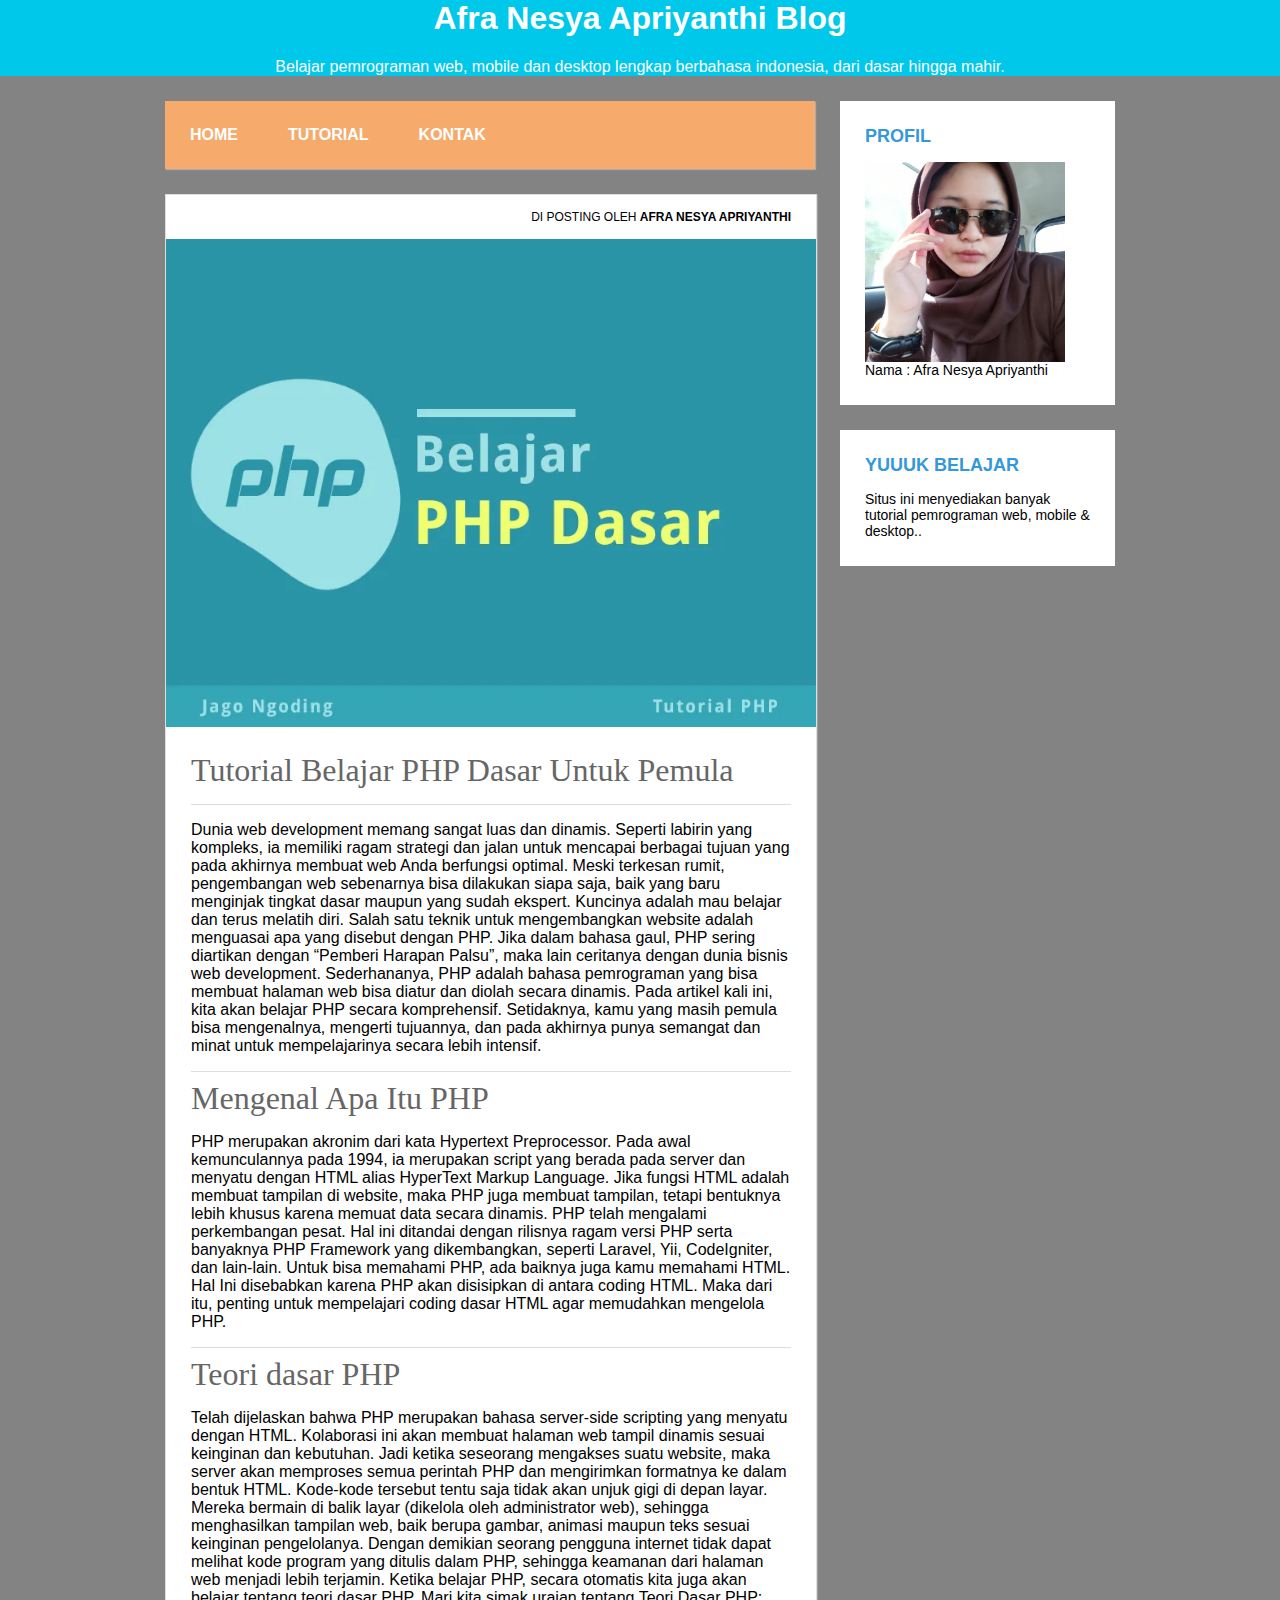
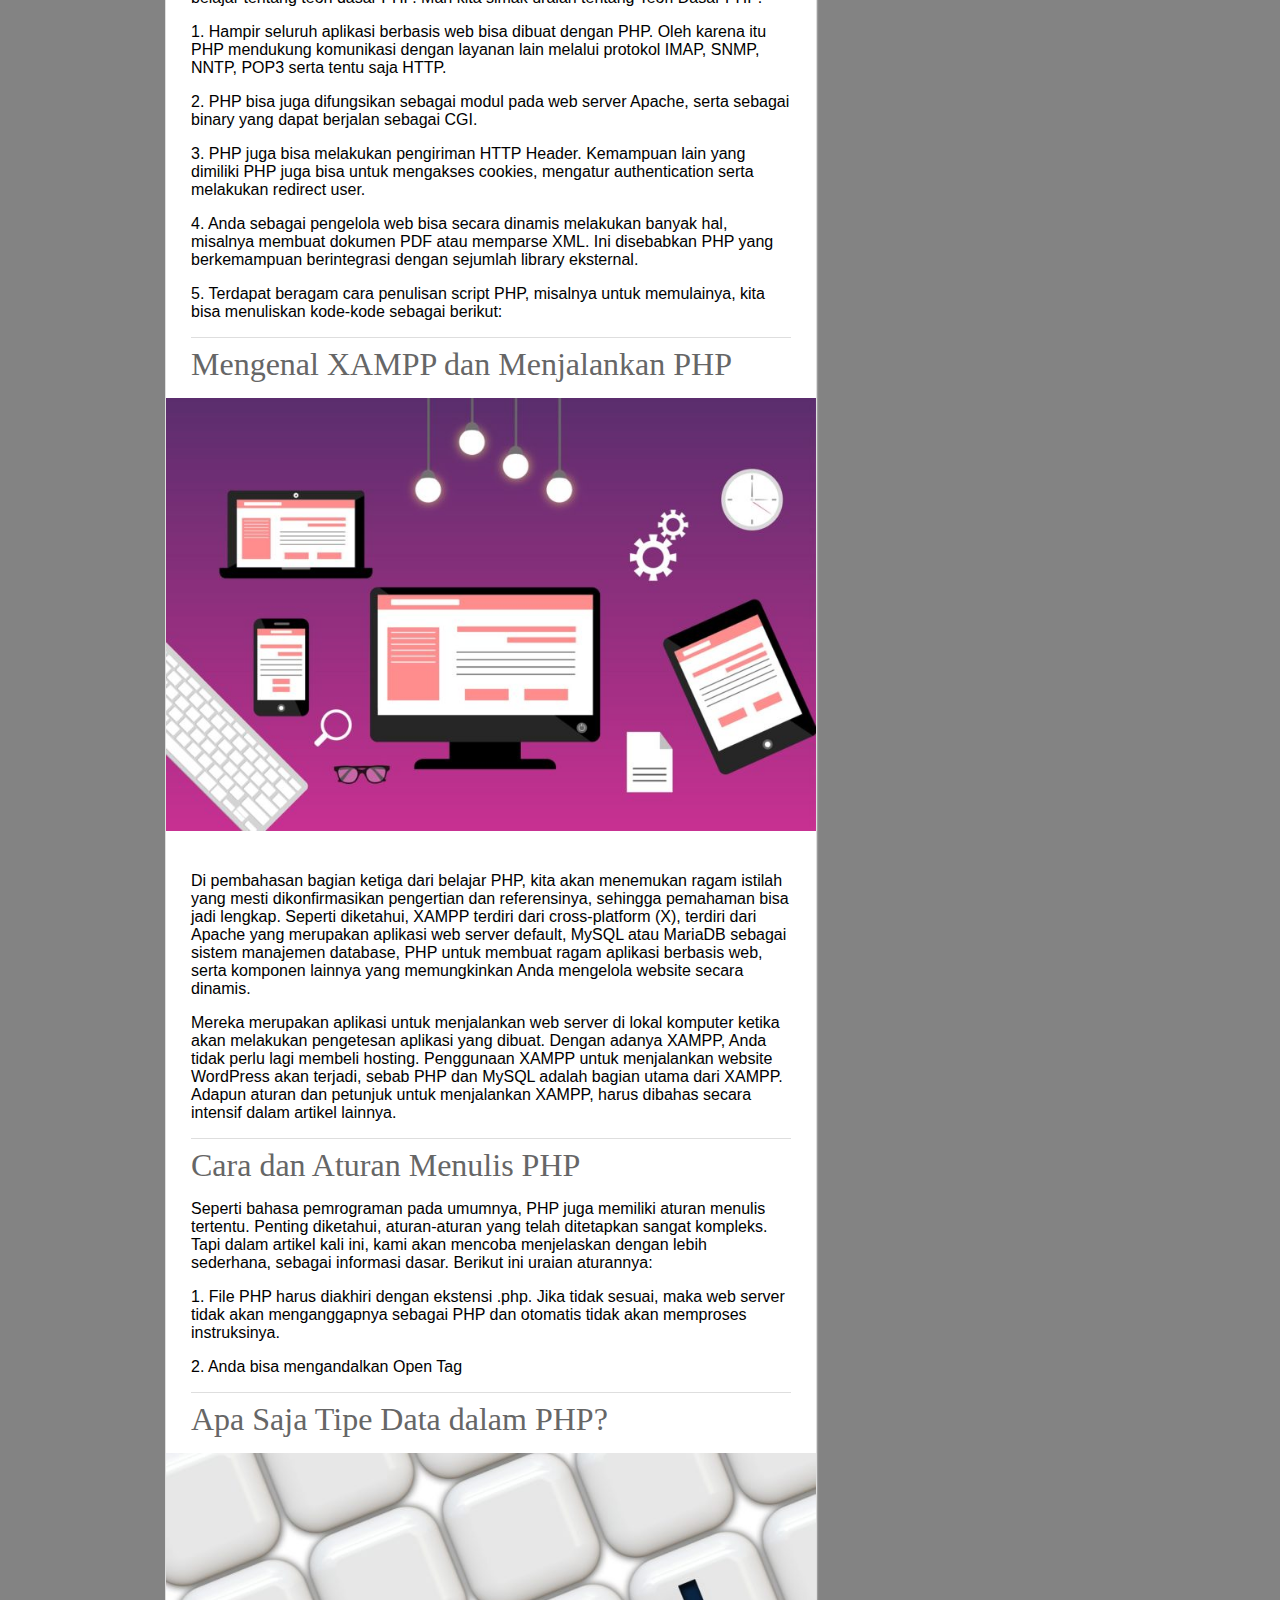
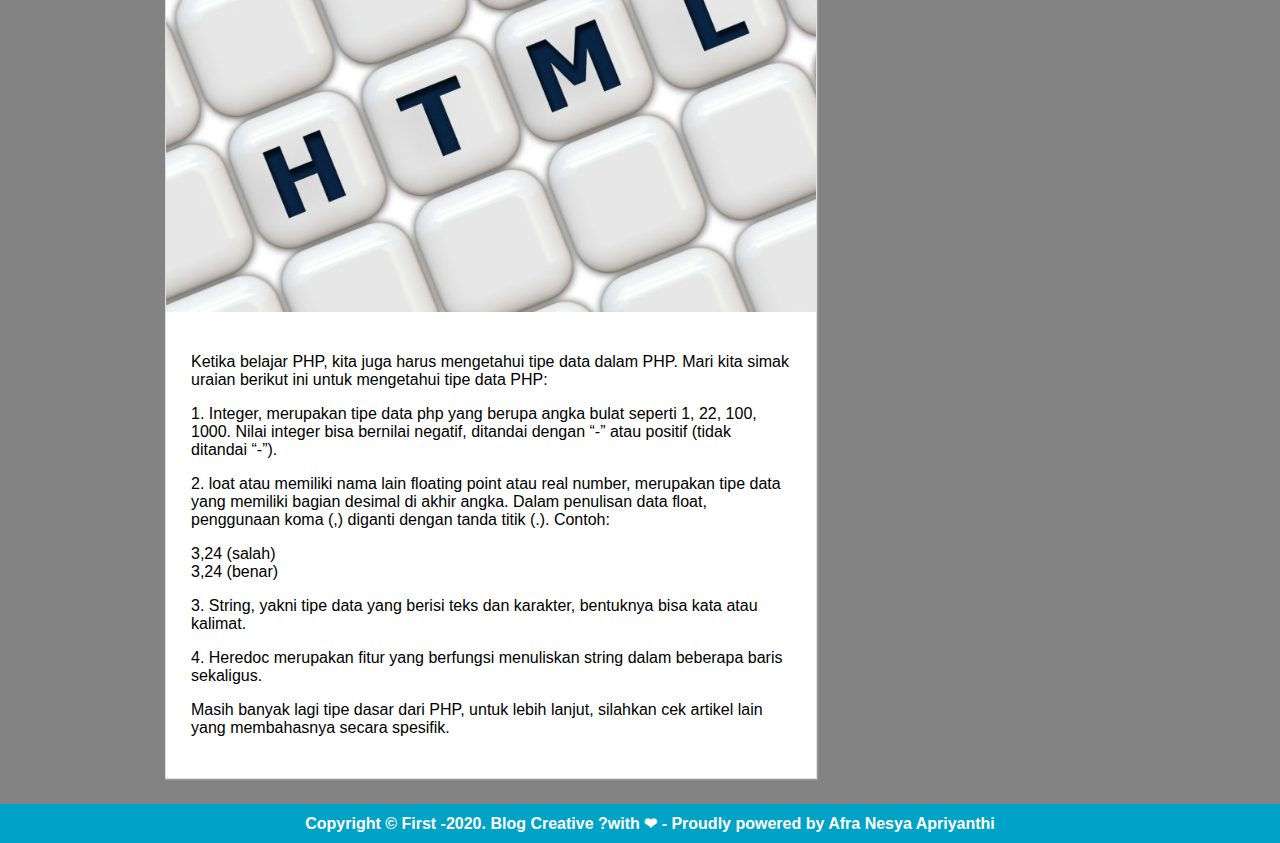
<file: tutorial.html>
<html>
<head>
	<title>Afra Nesya Apriyanthi Blog</title>
	<link rel="stylesheet" type="text/css" href="style.css">
</head>
<body>
	<div id="container">
	<header>
		<div class="atas">
		<h1>Afra Nesya Apriyanthi Blog</h1>
		<p>Belajar pemrograman web, mobile dan desktop lengkap berbahasa indonesia, dari dasar hingga mahir.</p>
		</div>
	</header>

	<main>
	<div class="wrap">
		<nav class="menu">
			<ul>
				<li>
					<a href="index.html">Home</a>
				</li>
				<li>
					<a href="tutorial.html">Tutorial</a>
				</li>
				<li>
					<a href="#">Kontak</a>
				</li>
			</ul>
		</nav>

		<aside class="sidebar">
			<div class="widget">
				<h2>Profil</h2>
				<img src="img/pp.jpg" width="200px">
				<p>Nama : Afra Nesya Apriyanthi</p>
			</div>
			<div class="widget">
				<h2>Yuuuk Belajar</h2>
				<p>Situs ini menyediakan banyak tutorial pemrograman web, mobile & desktop.</a>.</p>
			</div>
		</aside>

		<div class="blog">
			<div class="conteudo">
				<div class="post-info">
					Di Posting Oleh <b>Afra Nesya Apriyanthi</b>
				</div>
				<img src="img/belajar-php-dasar.jpg">
				<h1> Tutorial Belajar PHP Dasar Untuk Pemula </h1>
				<hr>
				<p>
					Dunia web development memang sangat luas dan dinamis. Seperti labirin yang kompleks, ia memiliki ragam strategi dan jalan untuk mencapai berbagai tujuan yang pada akhirnya membuat web Anda berfungsi optimal. Meski terkesan rumit, pengembangan web sebenarnya bisa dilakukan siapa saja, baik yang baru menginjak tingkat dasar maupun yang sudah ekspert. Kuncinya adalah mau belajar dan terus melatih diri.

					Salah satu teknik untuk mengembangkan website adalah menguasai apa yang disebut dengan PHP. Jika dalam bahasa gaul, PHP sering diartikan dengan “Pemberi Harapan Palsu”, maka lain ceritanya dengan dunia bisnis web development. Sederhananya, PHP adalah bahasa pemrograman yang bisa membuat halaman web bisa diatur dan diolah secara dinamis. Pada artikel kali ini, kita akan belajar PHP secara komprehensif. Setidaknya, kamu yang masih pemula bisa mengenalnya, mengerti tujuannya, dan pada akhirnya punya semangat dan minat untuk mempelajarinya secara lebih intensif.
				</p>
				<hr>
				<h1> Mengenal Apa Itu PHP </h1>
				<p>
					PHP merupakan akronim dari kata Hypertext Preprocessor. Pada awal kemunculannya pada 1994, ia merupakan script yang berada pada server dan menyatu dengan HTML alias HyperText Markup Language. Jika fungsi HTML adalah membuat tampilan di website, maka PHP juga membuat tampilan, tetapi bentuknya lebih khusus karena memuat data secara dinamis.

					PHP telah mengalami perkembangan pesat. Hal ini ditandai dengan rilisnya ragam versi PHP serta banyaknya PHP Framework yang dikembangkan, seperti Laravel, Yii, CodeIgniter, dan lain-lain. Untuk bisa memahami PHP, ada baiknya juga kamu memahami HTML. Hal Ini disebabkan karena PHP akan disisipkan di antara coding HTML. Maka dari itu, penting untuk mempelajari coding dasar HTML agar memudahkan mengelola PHP.
				</p>
				<hr>
				<h1> Teori dasar PHP </h1>
				<p>
					Telah dijelaskan bahwa PHP merupakan bahasa server-side scripting yang menyatu dengan HTML. Kolaborasi ini akan membuat halaman web tampil dinamis sesuai keinginan dan kebutuhan. Jadi ketika seseorang mengakses suatu website, maka server akan memproses semua perintah PHP dan mengirimkan formatnya ke dalam bentuk HTML. Kode-kode tersebut tentu saja tidak akan unjuk gigi di depan layar. Mereka bermain di balik layar (dikelola oleh administrator web), sehingga menghasilkan tampilan web, baik berupa gambar, animasi maupun teks sesuai keinginan pengelolanya. Dengan demikian seorang pengguna internet tidak dapat melihat kode program yang ditulis dalam PHP, sehingga keamanan dari halaman web menjadi lebih terjamin. Ketika belajar PHP, secara otomatis kita juga akan belajar tentang teori dasar PHP. Mari kita simak uraian tentang Teori Dasar PHP:

					<p>1. Hampir seluruh aplikasi berbasis web bisa dibuat dengan PHP. Oleh karena itu PHP mendukung komunikasi dengan layanan lain melalui protokol IMAP, SNMP, NNTP, POP3 serta tentu saja HTTP.</p>
					<p>2. PHP bisa juga difungsikan sebagai modul pada web server Apache, serta sebagai binary yang dapat berjalan sebagai CGI.</p>
					<p>3. PHP juga bisa melakukan pengiriman HTTP Header. Kemampuan lain yang dimiliki PHP juga bisa untuk mengakses cookies, mengatur authentication serta melakukan redirect user.</p>
					<p>4. Anda sebagai pengelola web bisa secara dinamis melakukan banyak hal, misalnya membuat dokumen PDF atau memparse XML. Ini disebabkan PHP yang berkemampuan berintegrasi dengan sejumlah library eksternal.</p>
					<p>5. Terdapat beragam cara penulisan script PHP, misalnya untuk memulainya, kita bisa menuliskan kode-kode sebagai berikut:</p>
				</p>
				<hr>
				<h1> Mengenal XAMPP dan Menjalankan PHP </h1>
				<img src="img/xampp.jpg">
				<p>
					<p>Di pembahasan bagian ketiga dari belajar PHP, kita akan menemukan ragam istilah yang mesti dikonfirmasikan pengertian dan referensinya, sehingga pemahaman bisa jadi lengkap. Seperti diketahui, XAMPP terdiri dari cross-platform (X), terdiri dari Apache yang merupakan aplikasi web server default, MySQL atau MariaDB sebagai sistem manajemen database, PHP untuk membuat ragam aplikasi berbasis web, serta komponen lainnya yang memungkinkan Anda mengelola website secara dinamis.</p>

					<p>Mereka merupakan aplikasi untuk menjalankan web server di lokal komputer ketika akan melakukan pengetesan aplikasi yang dibuat. Dengan adanya XAMPP, Anda tidak perlu lagi membeli hosting. Penggunaan XAMPP untuk menjalankan website WordPress akan terjadi, sebab PHP dan MySQL adalah bagian utama dari XAMPP. Adapun aturan dan petunjuk untuk menjalankan XAMPP, harus dibahas secara intensif dalam artikel lainnya.</p>
				</p>
				<hr>
				<h1> Cara dan Aturan Menulis PHP </h1>
				<p>
					<p>Seperti bahasa pemrograman pada umumnya, PHP juga memiliki aturan menulis tertentu. Penting diketahui, aturan-aturan yang telah ditetapkan sangat kompleks. Tapi dalam artikel kali ini, kami akan mencoba menjelaskan dengan lebih sederhana, sebagai informasi dasar. Berikut ini uraian aturannya:</p>

					<p>1. File PHP harus diakhiri dengan ekstensi .php. Jika tidak sesuai, maka web server tidak akan menganggapnya sebagai PHP dan otomatis tidak akan memproses instruksinya.</p>
					<p>2. Anda bisa mengandalkan Open Tag</p>
				</p>
				<hr>
				<h1> Apa Saja Tipe Data dalam PHP? </h1>
				<img src="img/html.jpg">
				<p>
					<p>Ketika belajar PHP, kita juga harus mengetahui tipe data dalam PHP. Mari kita simak uraian berikut ini untuk mengetahui tipe data PHP:</p>
					<p>1. Integer, merupakan tipe data php yang berupa angka bulat seperti 1, 22, 100, 1000. Nilai integer bisa bernilai negatif, ditandai dengan “-” atau positif (tidak ditandai “-”).</p>
					<p>2. loat atau memiliki nama lain floating point atau real number, merupakan tipe data yang memiliki bagian desimal di akhir angka. Dalam penulisan data float, penggunaan koma (,) diganti dengan tanda titik (.). Contoh:</p>
					<p>3,24 (salah)<br>
					   3,24	(benar)</p>
					<p>3. String, yakni tipe data yang berisi teks dan karakter, bentuknya bisa kata atau kalimat.</p>
					<p>4. Heredoc merupakan fitur yang berfungsi menuliskan string dalam beberapa baris sekaligus.</p>
					<p>Masih banyak lagi tipe dasar dari PHP, untuk lebih lanjut, silahkan cek artikel lain yang membahasnya secara spesifik.</p>

				</p>
			</div>
		</div>
	</div>
	</main>
	<div class="clear">	</div>
	<div class="footer">
		Copyright © First -2020. Blog Creative ?with ❤ - Proudly powered by Afra Nesya Apriyanthi
	</div>
	</div>
</body>
</html>
</file>
<file: style.css>
body {
	background: #838383;
	margin:0;
	font-family: 'Open Sans', sans-serif;
}
 
hr {
	border:0;
	background:#dedede;
	height:1px;
}		
 
header{
	text-align: center;
	color: #232323;
}
 
header .judul{
	font-size: 26pt;
	background-color: #00c8eb;
    text-align: center;
    color: white;
}
 
header .deskripsi{
	font-size: 18pt;
	text-align: center;
	color: black;
}

.atas {
   background-color: #00c8eb;
   text-align: center;
   color: white;
}

.wrap {
	width: 950px;
	margin:25px auto;
}
 
nav.menu ul {
	overflow:hidden;
	color:#fff;
	list-style: none;
	float:left;
	padding:0;
	width: 650px;
	margin:0 0 0;
	background: #f6ab6c;
	-webkit-box-shadow: 1px 1px 1px 0px rgba(204,204,204,0.55);
	-moz-box-shadow: 1px 1px 1px 0px rgba(204,204,204,0.55);
	box-shadow: 1px 1px 1px 0px rgba(204,204,204,0.55);
}
 
nav.menu ul li {
	margin:0;
	float:left;
}
 
nav.menu ul a {
	padding:25px;
	display:block;
	font-weight:600;
	font-size: 16px;
	color:#fff;
	text-transform: uppercase;
	transition: all 0.5s ease;
	text-decoration: none;
}
 
nav.menu ul a:hover {
	text-decoration: underline;
	background:#df5e88;
}
 
.sidebar {
	float:right;
	width:275px;
}
 
.sidebar .widget {
	padding:25px;
	margin:0 0 25px;
	background:#fff;
	border-bottom: 2px solid #fff;
	transition: all 0.5s ease;
}
 
.sidebar .widget:hover {
	border-bottom: 2px solid #3498db;
}
 
.sidebar .widget h2 {
	padding:0;
	margin:0 0 15px;
	color:#3498db;
	font-size: 18px;
	font-weight:800;
	text-transform: uppercase;
}
 
.sidebar .widget p {
	font-size: 14px;
}
 
.sidebar .widget p:last-child {
	margin:0;
}
 
.blog {
	float:left;
}
 
.conteudo {
	width:600px;
	padding:25px;
	margin:25px auto;
	background: #fff;
	border:1px solid #dedede;
	-webkit-box-shadow: 1px 1px 1px 0px rgba(204,204,204,0.35);
	-moz-box-shadow: 1px 1px 1px 0px rgba(204,204,204,0.35);
	box-shadow: 1px 1px 1px 0px rgba(204,204,204,0.35);
}
 
.conteudo img {
	min-width: 650px;
	margin:0 0 25px -25px;
	max-width: 650px;
}
 
.conteudo h1 {
	padding:0;
	margin:0 0 15px;
	font-weight: normal;
	color: #666;
	font-family: Georgia;
}
 
.conteudo p:last-child {
	margin: 0;
}
 
.conteudo .continue-lendo {
	color:#000;
	transition: all 0.5s ease;
	text-decoration: none;
	font-weight: 700; 
}
 
.conteudo .continue-lendo:hover {
	margin-left:10px;
}
 
.post-info {
	float: right;
	font-size: 12px;
	margin: -10px 0 15px;
	text-transform: uppercase;
}
 
@media screen and (max-width: 960px) {
 
	.header {
		position:inherit;
	}
 
	.wrap {
		width: 90%;
		margin:25px auto;
	}
	.sidebar {
		width:100%;
		margin:25px 0 0;
		float:right;
	}
 
	.sidebar .widget {
		padding:5%;
	}
 
	nav.menu ul {
		width: 100%;
	}
 
	nav.menu ul {
		float:inherit;
	}
 
	nav.menu ul li {
		float:inherit;
		margin:0;
	}
 
	nav.menu ul a {
		padding:15px;
		font-size: 16px;
		border-top:1px solid #1abf9f;
		border-bottom:1px solid #16a085;
	}
 
	.blog {
		width:90%;
	}
 
	.conteudo {
		float:inherit;
		margin:0 auto 25px;
		width:101%;
		border:1px solid #dedede;
		padding:5%;  
		background: #fff;
	}
 
	.conteudo img {
		max-width: 110%;
		margin:0 0 25px -5%;
		min-width: 110%;
	}
 
	.conteudo .continue-lendo:hover {
		margin-left:0;
	}
 
 
}
 
@media screen and (max-width: 460px) {
 
	nav.menu ul a {
		padding:15px;
		font-size: 14px;
	}
 
	.sidebar {
		display:none
	}
	.post-info {
		display:none;
	}
 
	.conteudo {
		margin:25px auto;
	}
 
	.conteudo img {
		margin:-5% 0 25px -5%;
	}			
}

.footer{
	width: 100%;
	padding: 10px;
	color: white;
	background-color: #00a2c6;
	text-align: center;
	font-weight: bold;
}

.clear{
	clear: both;
}
</file>
